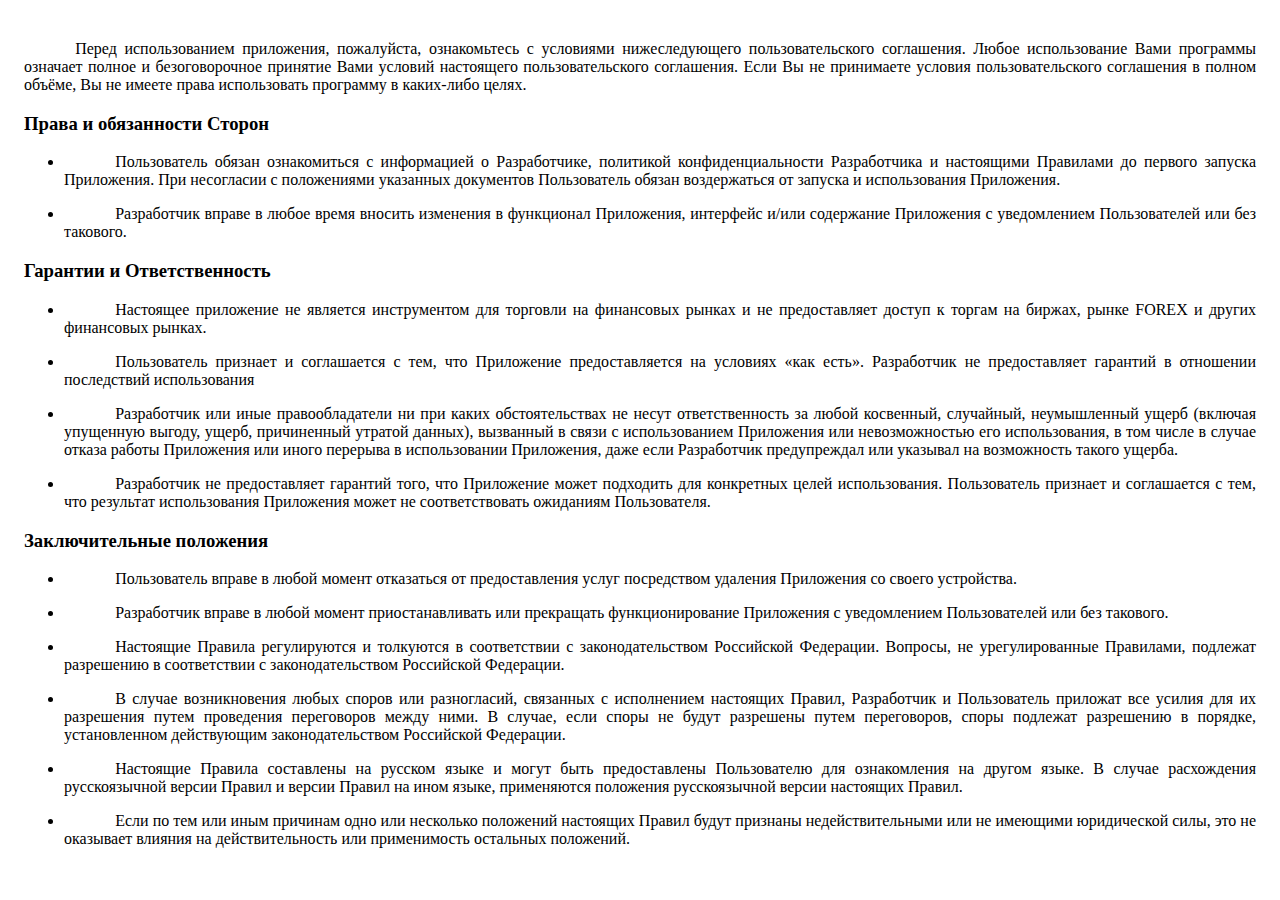
<file: app/src/main/assets/user-agreement/index.html>
<!DOCTYPE html>
<html lang="en">
<head>
    <meta charset="UTF-8">
    <meta name="viewport" content="width=device-width, initial-scale=1.0">
    <link rel="stylesheet" href="site.css">
    <title>Document</title>
</head>
<body>
    <p class="introduction">
        Перед использованием приложения, пожалуйста, ознакомьтесь с условиями нижеследующего пользовательского соглашения. Любое использование Вами программы означает полное и безоговорочное принятие Вами условий настоящего пользовательского соглашения. Если Вы не принимаете условия пользовательского соглашения в полном объёме, Вы не имеете права использовать программу в каких-либо целях.
    </p>

    <h3>
        Права и обязанности Сторон
    </h3>

    <ul>
        <li>
            <p>
                Пользователь обязан ознакомиться с информацией о Разработчике, политикой конфиденциальности Разработчика и настоящими Правилами до первого запуска Приложения. При несогласии с положениями указанных документов Пользователь обязан воздержаться от запуска и использования Приложения.
            </p>
        </li>
        <li>
            <p>
                Разработчик вправе в любое время вносить изменения в функционал Приложения, интерфейс и/или содержание Приложения с уведомлением Пользователей или без такового.
            </p>
        </li>
    </ul>

    <h3>
        Гарантии и Ответственность
    </h3>

    <ul>
        <li>
            <p>
                Настоящее приложение не является инструментом для торговли на финансовых рынках и не предоставляет доступ к торгам на биржах, рынке FOREX и других финансовых рынках.
            </p>            
        </li>
        <li>
            <p>
                Пользователь признает и соглашается с тем, что Приложение предоставляется на условиях «как есть». Разработчик не предоставляет гарантий в отношении последствий использования
            </p>            
        </li>        
        <li>
            <p>
                Разработчик или иные правообладатели ни при каких обстоятельствах не несут ответственность за любой косвенный, случайный, неумышленный ущерб (включая упущенную выгоду, ущерб, причиненный утратой данных), вызванный в связи с использованием Приложения или невозможностью его использования, в том числе в случае отказа работы Приложения или иного перерыва в использовании Приложения, даже если Разработчик предупреждал или указывал на возможность такого ущерба.
            </p>            
        </li>
        <li>
            <p>
                Разработчик не предоставляет гарантий того, что Приложение может подходить для конкретных целей использования. Пользователь признает и соглашается с тем, что результат использования Приложения может не соответствовать ожиданиям Пользователя.
            </p>
        </li>
    </ul>
    <h3>
        Заключительные положения 
    </h3>
    <ul>
        <li>
            <p>
                Пользователь вправе в любой момент отказаться от предоставления услуг посредством удаления Приложения со своего устройства.
            </p>
        </li>
        <li>
            <p>
                Разработчик вправе в любой момент приостанавливать или прекращать функционирование Приложения с уведомлением Пользователей или без такового.
            </p>
        </li>
        <li>
            <p>
                Настоящие Правила регулируются и толкуются в соответствии с законодательством Российской Федерации. Вопросы, не урегулированные Правилами, подлежат разрешению в соответствии с законодательством Российской Федерации.
            </p>
        </li>
        <li>
            <p>
                В случае возникновения любых споров или разногласий, связанных с исполнением настоящих Правил, Разработчик и Пользователь приложат все усилия для их разрешения путем проведения переговоров между ними. В случае, если споры не будут разрешены путем переговоров, споры подлежат разрешению в порядке, установленном действующим законодательством Российской Федерации.
            </p>
        </li>
        <li>
            <p>
                Настоящие Правила составлены на русском языке и могут быть предоставлены Пользователю для ознакомления на другом языке. В случае расхождения русскоязычной версии Правил и версии Правил на ином языке, применяются положения русскоязычной версии настоящих Правил.
            </p>
        </li>
        <li>
            <p>
                Если по тем или иным причинам одно или несколько положений настоящих Правил будут признаны недействительными или не имеющими юридической силы, это не оказывает влияния на действительность или применимость остальных положений.
            </p>
        </li>
    </ul>
</body>
</html>
</file>
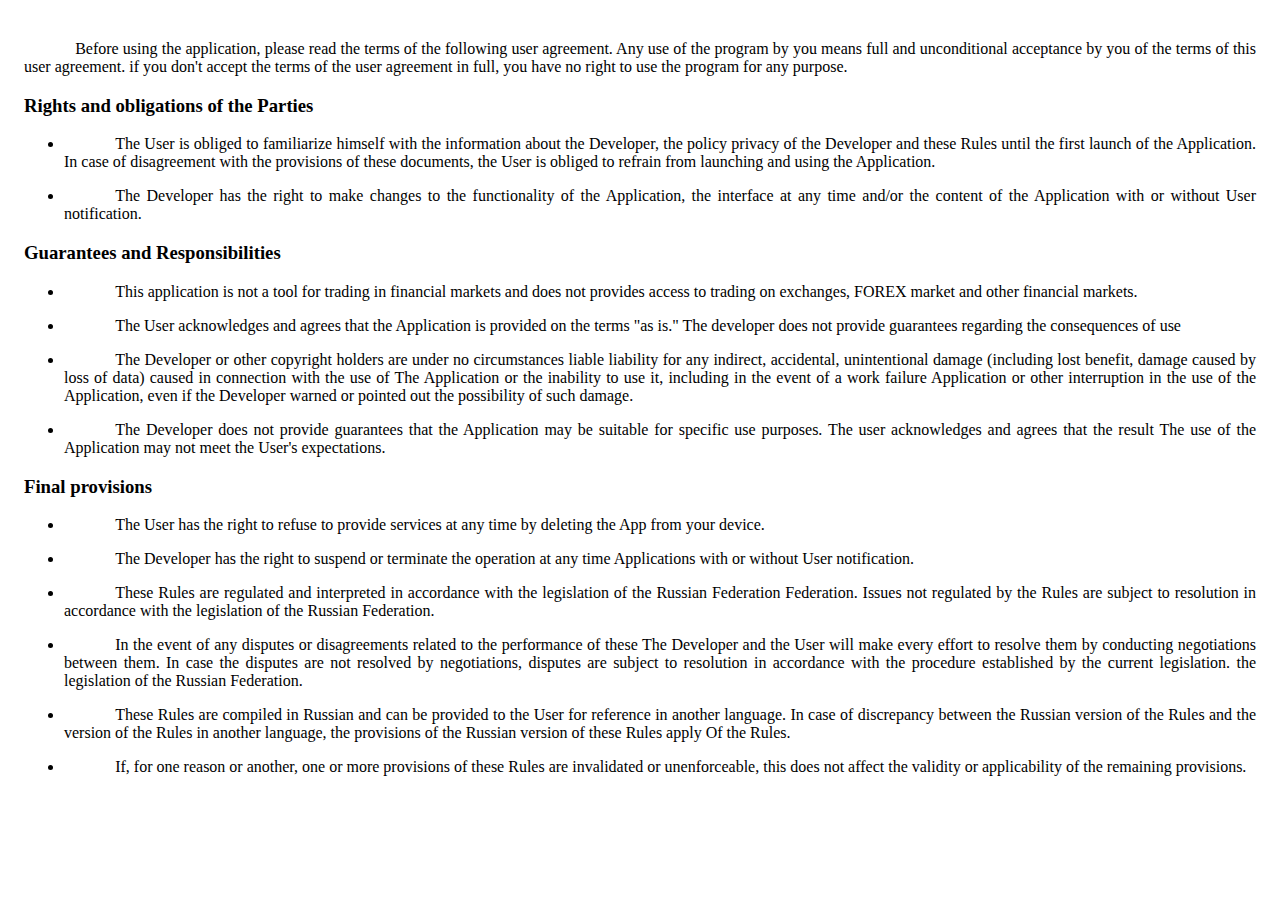
<file: app/src/main/assets/user-agreement/index-en.html>
<!DOCTYPE html>
<html lang="en">
<head>
    <meta charset="UTF-8">
    <meta name="viewport" content="width=device-width, initial-scale=1.0">
    <link rel="stylesheet" href="site.css">
    <title>Document</title>
</head>
<body>
<p class="introduction">
    Before using the application, please read the terms of the following
    user agreement. Any use of the program by you means full and
    unconditional acceptance by you of the terms of this user agreement. if you don't
    accept the terms of the user agreement in full, you have no right to use
    the program for any purpose.
</p>

<h3>
    Rights and obligations of the Parties
</h3>

<ul>
    <li>
        <p>
            The User is obliged to familiarize himself with the information about the Developer, the policy
            privacy of the Developer and these Rules until the first launch of the Application.
            In case of disagreement with the provisions of these documents, the User is obliged to refrain from
            launching and using the Application.
        </p>
    </li>
    <li>
        <p>
            The Developer has the right to make changes to the functionality of the Application, the interface at any time
            and/or the content of the Application with or without User notification.
        </p>
    </li>
</ul>

<h3>
    Guarantees and Responsibilities
</h3>

<ul>
    <li>
        <p>
            This application is not a tool for trading in financial markets and does not
            provides access to trading on exchanges, FOREX market and other financial markets.
        </p>
    </li>
    <li>
        <p>
            The User acknowledges and agrees that the Application is provided on the terms
            "as is." The developer does not provide guarantees regarding the consequences of use
        </p>
    </li>
    <li>
        <p>
            The Developer or other copyright holders are under no circumstances liable
            liability for any indirect, accidental, unintentional damage (including lost
            benefit, damage caused by loss of data) caused in connection with the use of
            The Application or the inability to use it, including in the event of a work failure
            Application or other interruption in the use of the Application, even if the Developer
            warned or pointed out the possibility of such damage.
        </p>
    </li>
    <li>
        <p>
            The Developer does not provide guarantees that the Application may be suitable for
            specific use purposes. The user acknowledges and agrees that the result
            The use of the Application may not meet the User's expectations.
        </p>
    </li>
</ul>
<h3>
    Final provisions
</h3>
<ul>
    <li>
        <p>
            The User has the right to refuse to provide services at any time by
            deleting the App from your device.
        </p>
    </li>
    <li>
        <p>
            The Developer has the right to suspend or terminate the operation at any time
            Applications with or without User notification.
        </p>
    </li>
    <li>
        <p>
            These Rules are regulated and interpreted in accordance with the legislation of the Russian Federation
            Federation. Issues not regulated by the Rules are subject to resolution in accordance with
            the legislation of the Russian Federation.
        </p>
    </li>
    <li>
        <p>
            In the event of any disputes or disagreements related to the performance of these
            The Developer and the User will make every effort to resolve them by
            conducting negotiations between them. In case the disputes are not resolved by
            negotiations, disputes are subject to resolution in accordance with the procedure established by the current legislation.
            the legislation of the Russian Federation.
        </p>
    </li>
    <li>
        <p>
            These Rules are compiled in Russian and can be provided to the User
            for reference in another language. In case of discrepancy between the Russian version of the Rules and
            the version of the Rules in another language, the provisions of the Russian version of these Rules apply
            Of the Rules.
        </p>
    </li>
    <li>
        <p>
            If, for one reason or another, one or more provisions of these Rules are
            invalidated or unenforceable, this does not affect the
            validity or applicability of the remaining provisions.
        </p>
    </li>
</ul>
</body>
</html>
</file>
<file: app/src/main/assets/user-agreement/site.css>
body {
    padding: 1em;
}

.introduction {
    text-align: justify;
}

p {
    text-indent: 4vw;
    text-align: justify;
}
</file>
